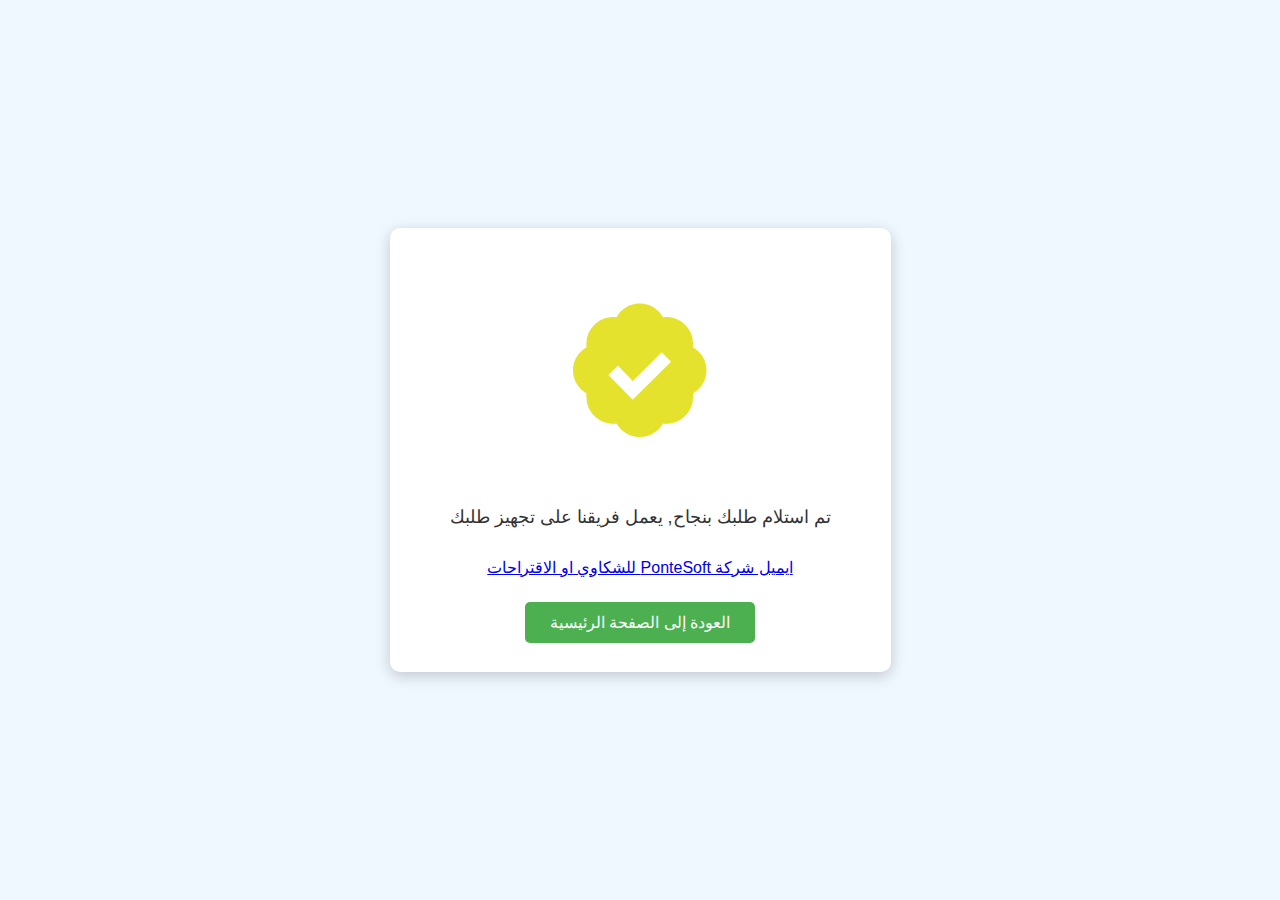
<file: Thanks.html>
<!DOCTYPE html>
<html lang="ar">
<head>
    <meta charset="UTF-8">
    <meta name="viewport" content="width=device-width, initial-scale=1.0">
    <title>صفحة الشكر</title>
    <link href='https://unpkg.com/boxicons@2.1.4/css/boxicons.min.css' rel='stylesheet'>
    <style>
        /* تنسيقات عامة للصفحة */
        body {
            font-family: 'Arial', sans-serif;
            background-color: #f0f8ff; /* لون خلفية هادئ */
            display: flex;
            justify-content: center;
            align-items: center;
            height: 100vh;
            margin: 0;
            direction: rtl; /* اتجاه الكتابة من اليمين إلى اليسار */
        }
        .thankyou-container {
            text-align: center;
            background-color: #ffffff;
            padding: 40px 60px;
            border-radius: 10px;
            box-shadow: 0 4px 15px rgba(0,0,0,0.2);
        }
        h1 {
            color: #4caf50; /* لون العنوان */
            margin-bottom: 20px;
        }
        p {
            font-size: 18px;
            color: #333333;
            margin-bottom: 30px;
        }
        .home-button {
            padding: 12px 25px;
            background-color: #4caf50;
            color: white;
            text-decoration: none;
            font-size: 16px;
            border-radius: 5px;
            transition: background-color 0.3s ease;
        }
        .home-button:hover {
            background-color: #45a049;
        }

        .bxs-badge-check{
            font-size: 10rem;
        }

        .gmail a{
            margin-top: -20%;
        }
    </style>
</head>
<body>
    <div class="thankyou-container">
        <h1><i class='bx bxs-badge-check' style='color:#e4e22d' ></i></h1>
        <br>
        <p>تم استلام طلبك بنجاح, يعمل فريقنا على تجهيز طلبك</p>
         <a href="mailto:ponte9354@gmail.com" class="gmail">ايميل شركة PonteSoft للشكاوي او الاقتراحات</a>
        <br>
        <br>
        <br>
        <a href="index.html" class="home-button">العودة إلى الصفحة الرئيسية</a>
      
    </div>
</body>
</html>
</file>
